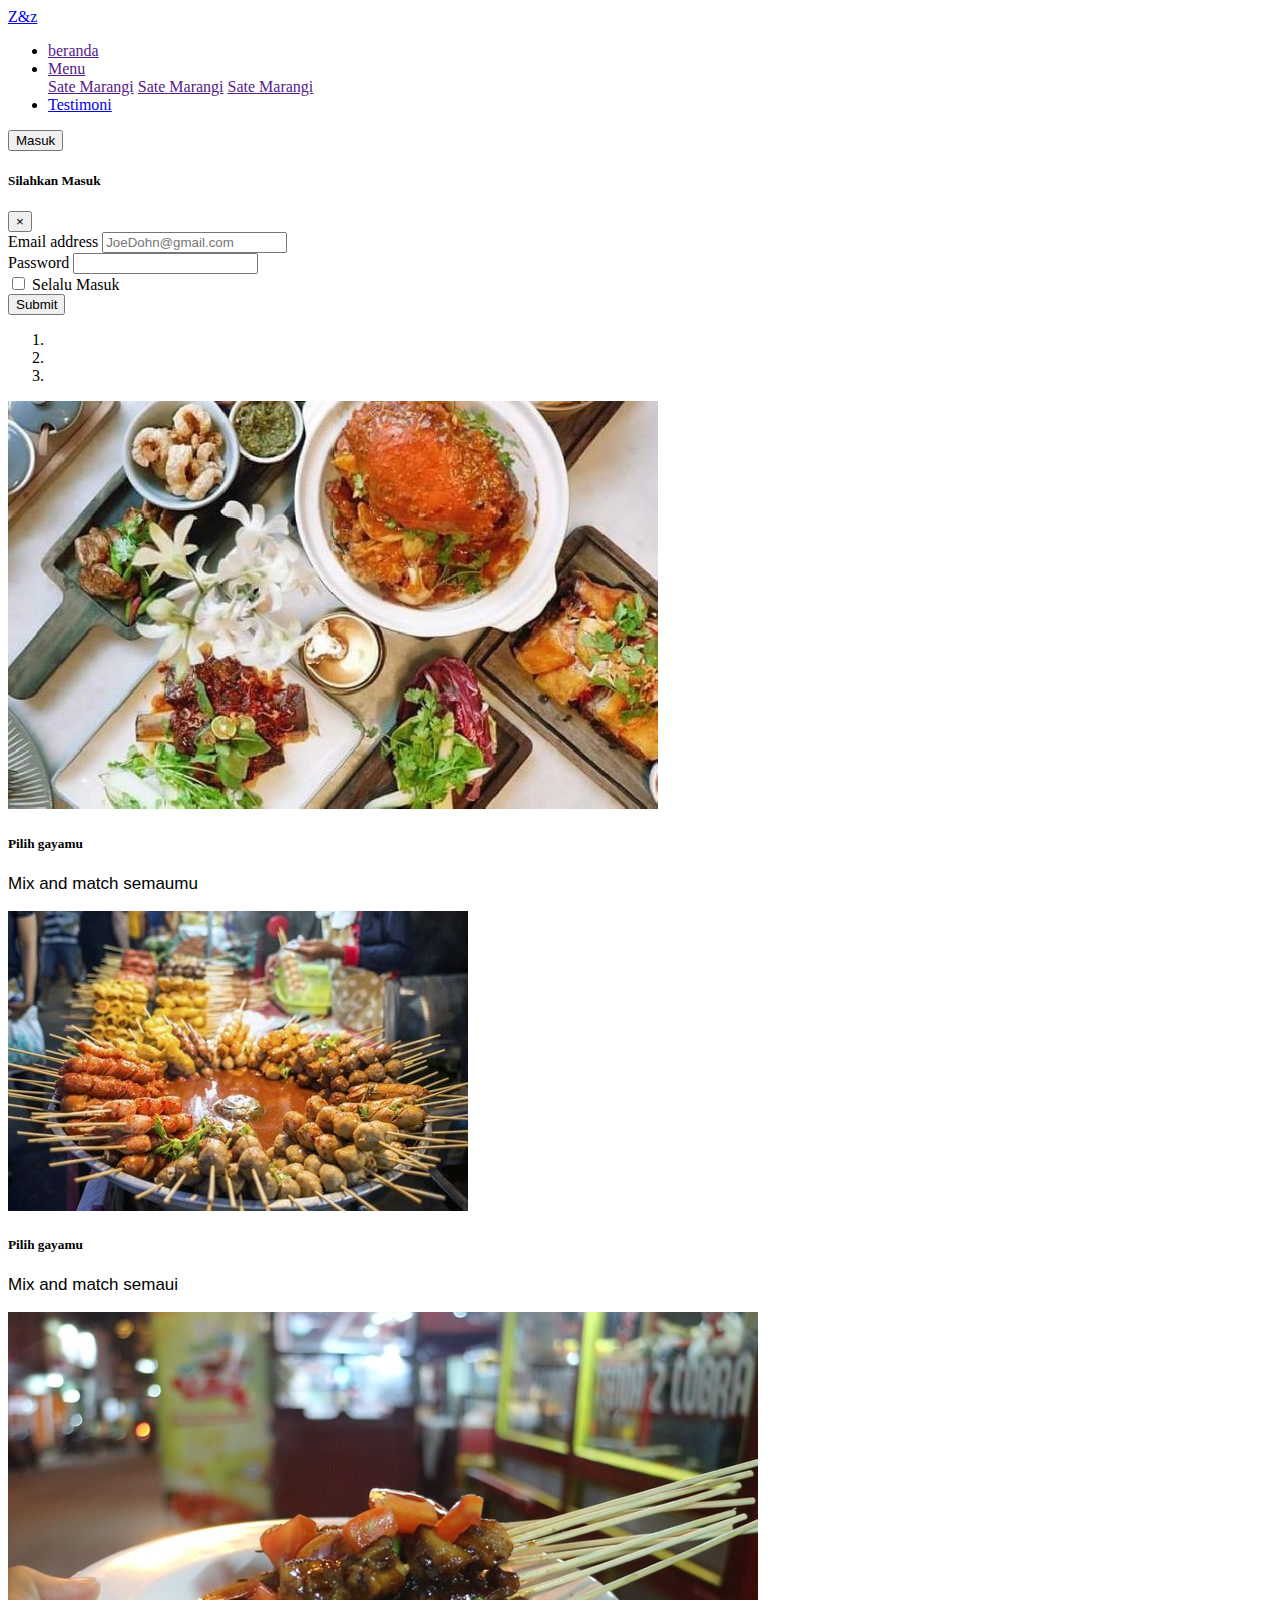
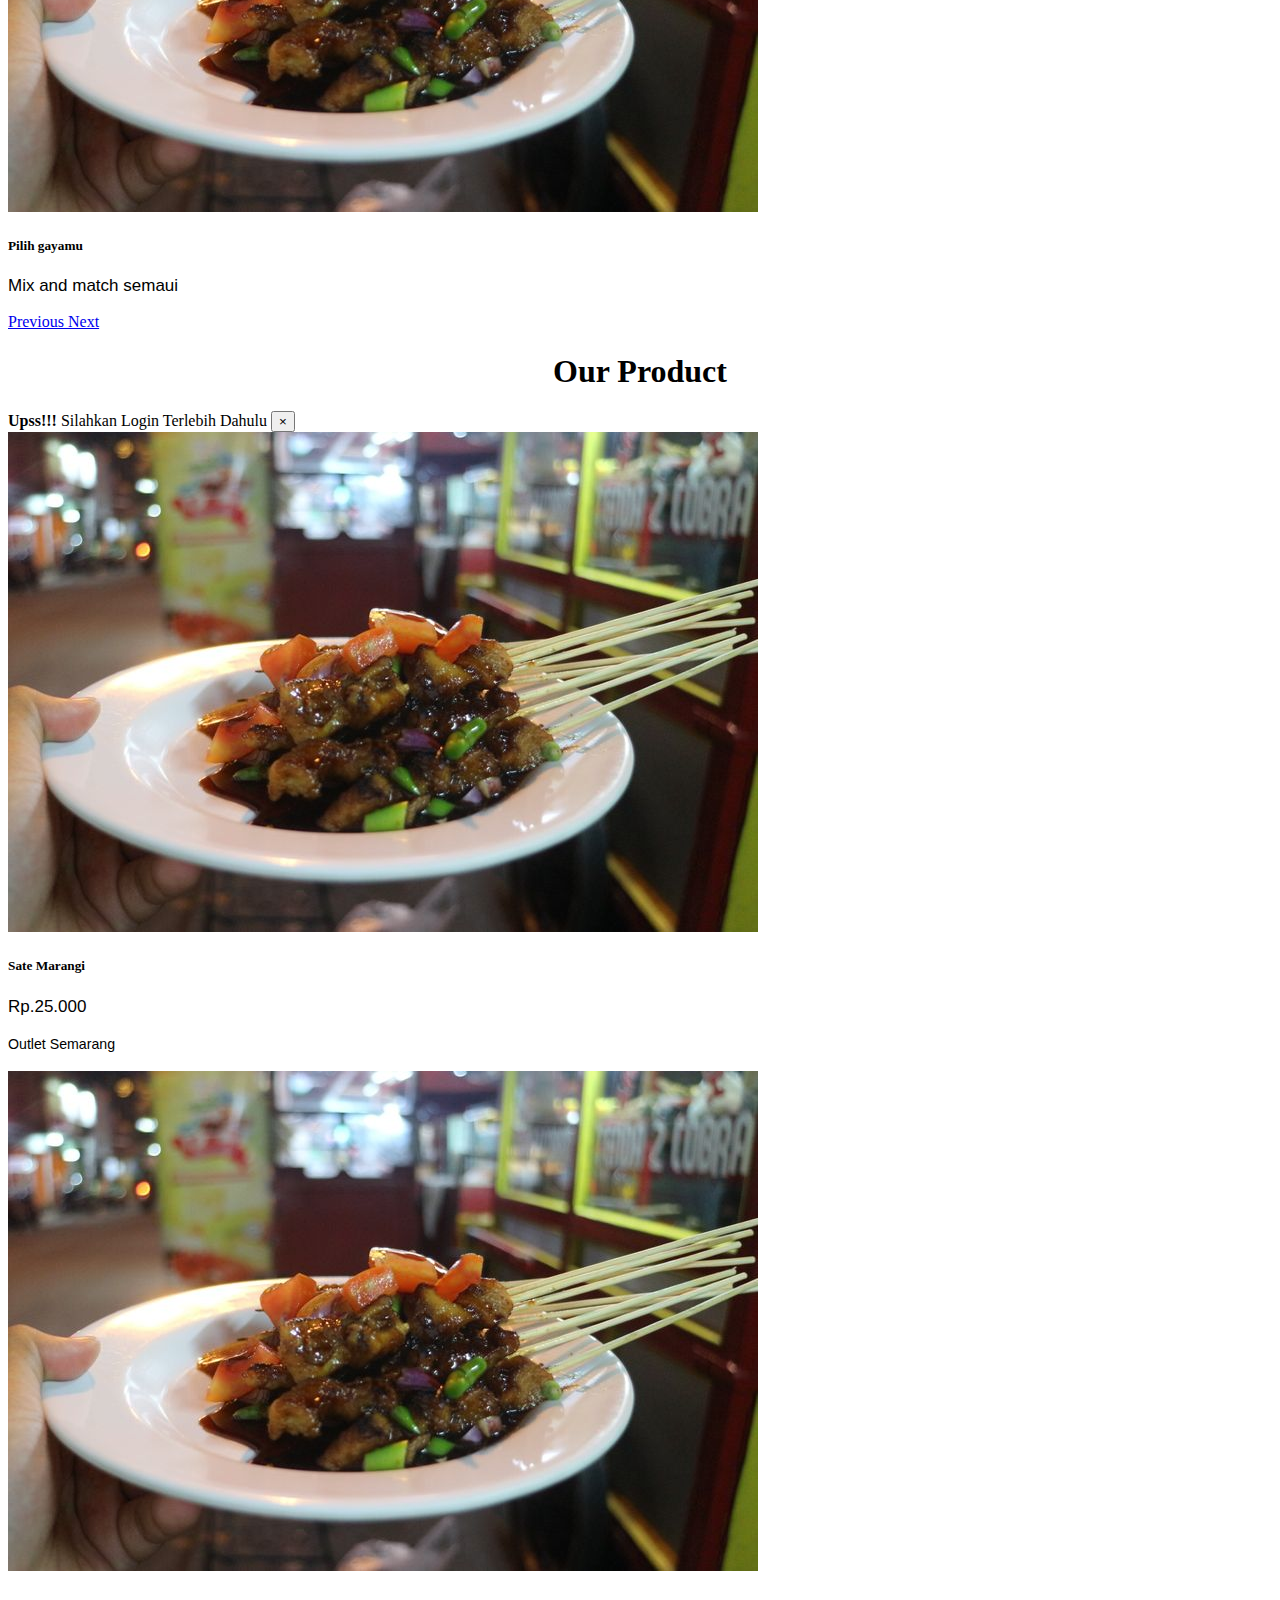
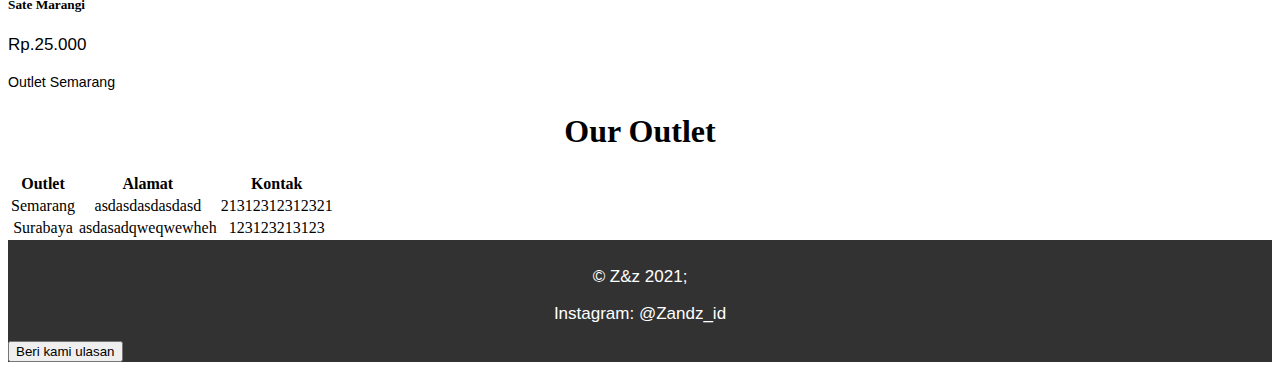
<file: index.html>
<!DOCTYPE html>
<html lang="en">
<meta charset="UTF-8">
<meta http-equiv="X-UA-Compatible" content="IE=edge">
<meta name="viewport" content="width=device-width, initial-scale=1.0">

<link rel="stylesheet" href="https://cdn.jsdelivr.net/npm/bootstrap@4.6.0/dist/css/bootstrap.min.css" integrity="sha384-B0vP5xmATw1+K9KRQjQERJvTumQW0nPEzvF6L/Z6nronJ3oUOFUFpCjEUQouq2+l" crossorigin="anonymous">
<script src="https://code.jquery.com/jquery-3.5.1.slim.min.js" integrity="sha384-DfXdz2htPH0lsSSs5nCTpuj/zy4C+OGpamoFVy38MVBnE+IbbVYUew+OrCXaRkfj" crossorigin="anonymous"></script>
<script src="https://cdn.jsdelivr.net/npm/popper.js@1.16.1/dist/umd/popper.min.js" integrity="sha384-9/reFTGAW83EW2RDu2S0VKaIzap3H66lZH81PoYlFhbGU+6BZp6G7niu735Sk7lN" crossorigin="anonymous"></script>
<script src="https://cdn.jsdelivr.net/npm/bootstrap@4.6.0/dist/js/bootstrap.min.js" integrity="sha384-+YQ4JLhjyBLPDQt//I+STsc9iw4uQqACwlvpslubQzn4u2UU2UFM80nGisd026JF" crossorigin="anonymous"></script>

<link rel="stylesheet" href="css.css">
<title>Document</title>


<body>
    <!-- navbar start -->
    <div class="container">
        <nav class="navbar navbar-expand-lg navbar-light sticky-top">
            <a class="navbar-brand" href="#">Z&z</a>

            <div class="collapse navbar-collapse">
                <ul class="navbar-nav">
                    <li class="nav-item active">
                        <a class="nav-link" href="">beranda</a>
                    </li>
                    <li class="nav-item dropdown">
                        <a href="" class="nav-link dropdown-toggle" data-toggle="dropdown"> Menu
                        </a>
                        <div class="dropdown-menu">
                            <a href="" class="dropdown-item">Sate Marangi</a>
                            <a href="" class="dropdown-item">Sate Marangi</a>
                            <a href="" class="dropdown-item">Sate Marangi</a>
                        </div>
                    </li>
                    <li class="nav-item active">
                        <a class="nav-link" href="rating.php">Testimoni</a>
                    </li>
                </ul>
            </div>

            <form action="" class="form-inline justify-content-right">
                <button class="btn btn-outline-success" type="button" data-target="#exampleModal" data-toggle="modal">Masuk</button>
            </form>
        </nav>
    </div>

    <!-- modal start -->
    <div class="modal fade" id="exampleModal" tabindex="-1" aria-labelledby="exampleModalLabel" aria-hidden="true">
        <div class="modal-dialog">
            <div class="modal-content">
                <div class="modal-header">
                    <h5 class="modal-title" id="exampleModalLabel">Silahkan Masuk</h5>
                    <button type="button" class="close" data-dismiss="modal" aria-label="Close">
                        <span aria-hidden="true">&times;</span>
                    </button>
                </div>
                <div class="modal-body">
                    <form>
                        <div class="form-group">
                            <label for="InputEmail">Email address</label>
                            <input type="email" class="form-control" id="InputEmail" aria-describedby="emailHelp" placeholder="JoeDohn@gmail.com">
                        </div>
                        <div class="form-group">
                            <label for="InputPassword">Password</label>
                            <input type="password" class="form-control" id="InputPassword">
                        </div>
                        <div class="form-group form-check">
                            <input type="checkbox" class="form-check-input" id="Check">
                            <label class="form-check-label" for="Check1">Selalu Masuk</label>
                        </div>
                        <button type="submit" class="btn btn-primary">Submit</button>
                    </form>
                </div>
            </div>
        </div>
    </div>

    <!-- carousel start -->
    <div id="carouselExampleIndicators" class="carousel slide" data-ride="carousel">
        <ol class="carousel-indicators">
            <li data-target="#carouselExampleIndicators" data-slide-to="0" class="active"></li>
            <li data-target="#carouselExampleIndicators" data-slide-to="1"></li>
            <li data-target="#carouselExampleIndicators" data-slide-to="2"></li>
        </ol>
        <div class="carousel-inner">
            <div class=" carousel-item active">
                <img src="sdsdsd.jpg" class="d-block w-100 img-fluid" alt="Frist Slide">
                <div class="carousel-caption d-none d-md-block">
                    <h5>Pilih gayamu</h5>
                    <p>Mix and match semaumu</p>
                </div>
            </div>
            <div class="carousel-item">
                <img src="Pilihan-Wisata-Kuliner-Malang-di-Malam-Hari-yang-Bikin-Pengunjung-Rela-Antre-3.jpg" class="d-block w-100 img-fluid" alt="Second Slide">
                <div class="carousel-caption d-none d-md-block">
                    <h5>Pilih gayamu</h5>
                    <p>Mix and match semaui</p>
                </div>
            </div>
            <div class="carousel-item">
                <img src="asd.jpg" class="d-block w-100 img-fluid" alt="Third Slide">
                <div class="carousel-caption d-none d-md-block">
                    <h5>Pilih gayamu</h5>
                    <p>Mix and match semaui</p>
                </div>
            </div>
        </div>
        <a class="carousel-control-prev" href="#carouselExampleIndicators" role="button" data-slide="prev">
            <span class="carousel-control-prev-icon" aria-hidden="true"></span>
            <span class="sr-only">Previous</span>
        </a>
        <a class="carousel-control-next" href="#carouselExampleIndicators" role="button" data-slide="next">
            <span class="carousel-control-next-icon" aria-hidden="true"></span>
            <span class="sr-only">Next</span>
        </a>
    </div>


    <!-- our product start -->
    <div class="container" onclick="alert()">
        <div class=" row">
            <div class="col">
                <h1 class="display-4" style="text-align: center;">Our Product</h1>
            </div>
        </div>
        <div class="alert alert-danger alert-dismissible fade show" id="alert" role="alert">
            <strong>Upss!!!</strong>
            Silahkan Login Terlebih Dahulu
            <button class="close" type="button" data-dismiss="alert" aria-label="Close">
                <span aria-hidden="true">&times;</span>
            </button>
        </div>
        <div class="row justify-content-xl-center">
            <div class="col-md-3 col-sm-12">

                <div class="card">
                    <img src="asd.jpg" alt="" class="card-img-top" ">
                    <div class=" card-body">
                    <h5 class="card-title">Sate Marangi</h5>
                    <p class="card-text">Rp.25.000</p>
                    <p class="card-text"><small class="text-muted">Outlet Semarang</small></p>
                </div>
            </div>
        </div>
        <div class="col-md-3 col-sm-12">
            <div class="card">
                <img src="asd.jpg" alt="" class="card-img-top">
                <div class=" card-body">
                    <h5 class="card-title">Sate Marangi</h5>
                    <p class="card-text">Rp.25.000</p>
                    <p class="card-text"><small class="text-muted">Outlet Semarang</small></p>
                </div>
            </div>
        </div>
    </div>


    <div class="row">
        <div class="col">
            <h1 class="display-4" style="text-align: center;">
                Our Outlet
            </h1>
        </div>
    </div>
    <div class="row">
        <div class="col"></div>
        <div class="col-8">
            <table class="table table-sm table-hover" style="max-width: 60rem; text-align: center;">
                <thead class="thead-dark">
                    <tr>
                        <th scope="col">Outlet</th>
                        <th scope="col">Alamat</th>
                        <th scope="col">Kontak</th>
                    </tr>
                </thead>
                <tbody>
                    <tr class="table-warning">
                        <td>Semarang</td>
                        <td>asdasdasdasdasd</td>
                        <td>21312312312321</td>
                    </tr>
                    <tr class="primary">
                        <td>Surabaya</td>
                        <td>asdasadqweqwewheh</td>
                        <td>123123213123</td>
                    </tr>
                </tbody>
            </table>
        </div>
        <div class="col"></div>
    </div>
    </div>


    <!-- footer start -->
    <div class="footer" style="background-color: #323232; padding-top: 10px;">
        <div class="row">
            <div class="col col-md-6">
                <p style="color: white; text-align: center;">
                    &copy Z&z 2021;
                </p>
            </div>
            <div class="col col-md-6">
                <p style="color: white; text-align: center;">
                    Instagram: @Zandz_id
                </p>
            </div>
                                                            <div class="col col-md-4">
                <button class="btn btn-outline-success">Beri kami ulasan</button>
            </div>
        </div>

    </div>
</body>
<script>
    $(document).ready(function() {
        document.getElementById('alert').style.display = 'none';
    });

    function alert() {
        document.getElementById('alert').style.display = 'block';
    }
</script>

</html>
</file>
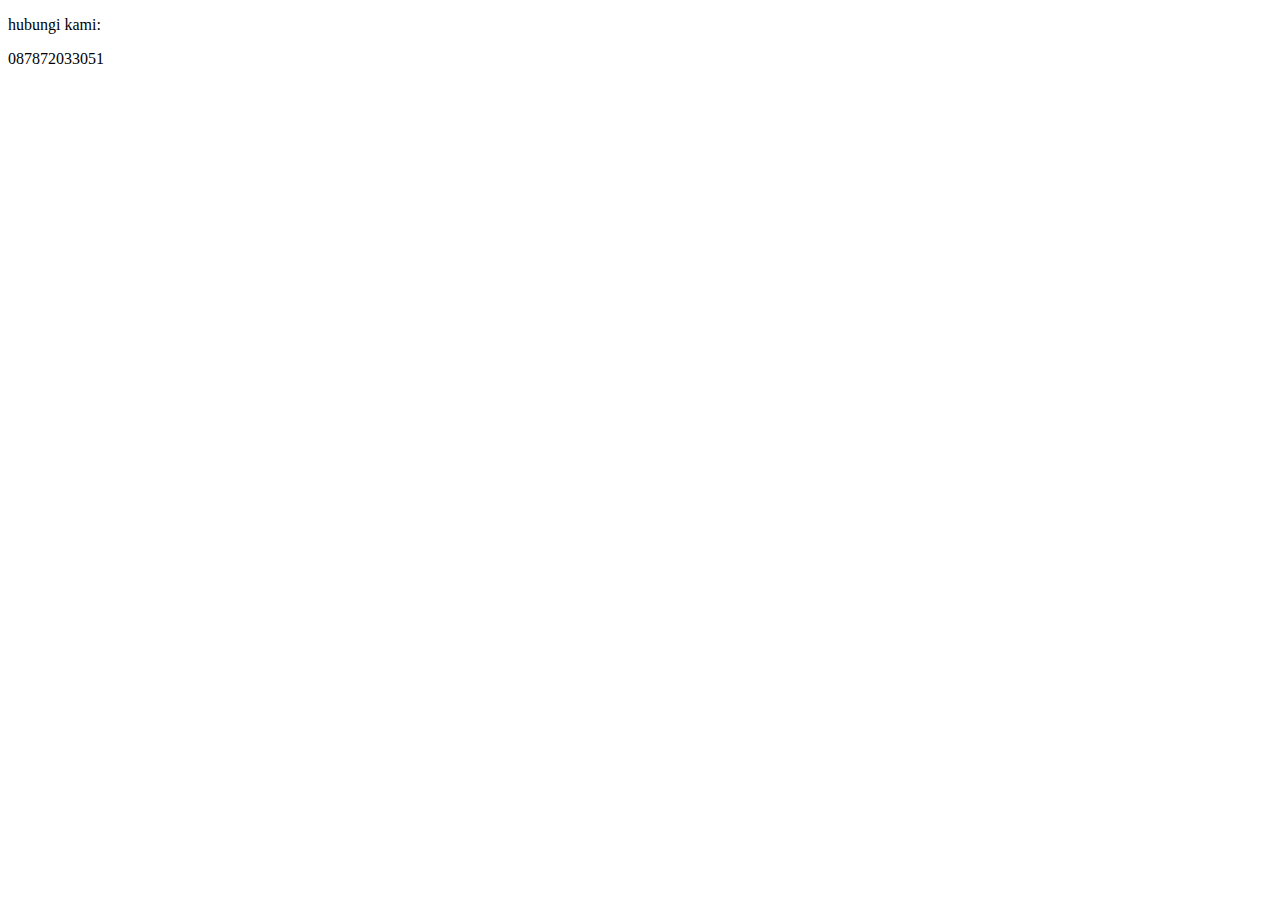
<file: contact.html>
<!DOCTYPE html>
<html lang="en">

<head>
    <meta charset="UTF-8">
    <meta http-equiv="X-UA-Compatible" content="IE=edge">
    <meta name="viewport" content="width=device-width, initial-scale=1.0">
    <title>Kontak Kami</title>
</head>

<body>
    <p>hubungi kami:</p>
    <p>087872033051</p>
</body>

</html>
</file>
<file: css.css>
p{
    font-family: Arial, Helvetica;
    font-size: 17px;
}
</file>
